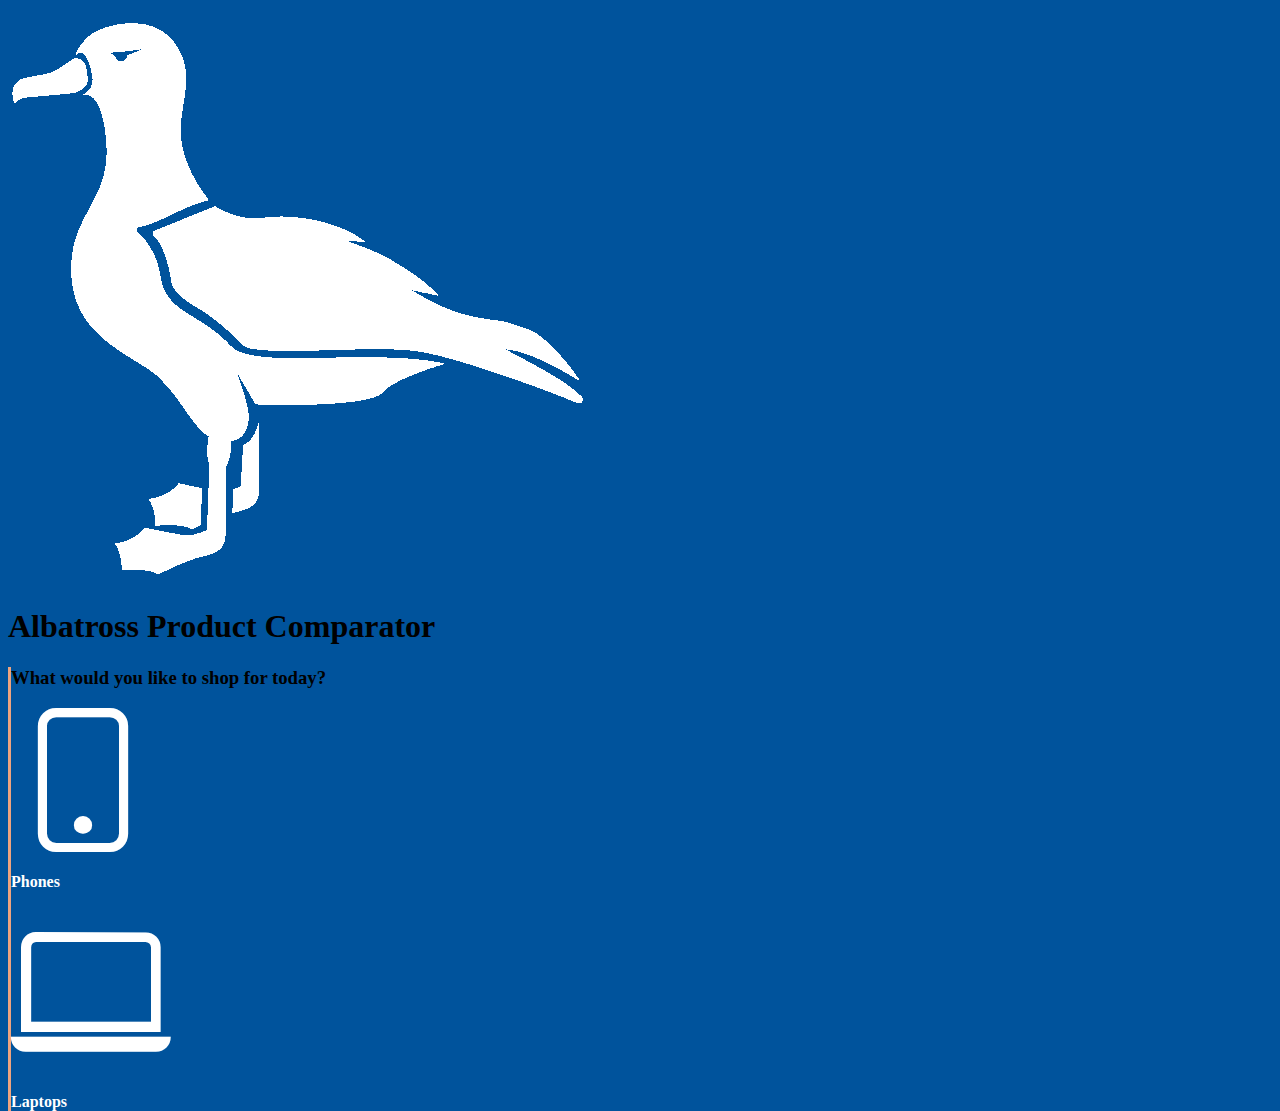
<file: index.html>
<html lang="en">
  <head>
    <meta charset="UTF-8" />
    <meta http-equiv="X-UA-Compatible" content="IE=edge" />
    <meta name="viewport" content="width=device-width, initial-scale=1.0" />
    <title>Albatross Product Comparator</title>
    <link rel="icon" type="image/x-icon" href="./images/albatross-white.png" />

    <!-- Bootstrap -->
    <link
      href="https://cdn.jsdelivr.net/npm/bootstrap@5.2.1/dist/css/bootstrap.min.css"
      rel="stylesheet"
      integrity="sha384-iYQeCzEYFbKjA/T2uDLTpkwGzCiq6soy8tYaI1GyVh/UjpbCx/TYkiZhlZB6+fzT"
      crossorigin="anonymous"
    />

    <!-- Bootstrap Icons -->
    <link
      rel="stylesheet"
      href="https://cdn.jsdelivr.net/npm/bootstrap-icons@1.9.1/font/bootstrap-icons.css"
    />

    <!-- Custom CSS -->
    <link rel="stylesheet" href="./css/index.css" />
  </head>

  <body style="overflow: hidden; background-color: #00539c;">
    <div class="container" style="height: 100vh;">
      <div class="row align-items-center" style="height: 100%;">
        <div class="col-lg-2">
          <img src="./images/albatross-white.png" class="img-fluid" alt="" />
        </div>
        <div class="col-lg-4">
          <h1 class="text-light">Albatross Product Comparator</h1>
        </div>
        <div class="col-lg-6" style="border-left: 3px solid #eea47f;">
          <h3 class="text-light text-center mb-5">
            What would you like to shop for today?
          </h3>
          <div class="row">
            <div class="col-lg-6 text-center">
              <a href="products.html?type=phones" class="product-link">
                <i class="bi bi-phone" style="font-size: 9rem;"></i>
                <h4 class="mt-3">Phones</h4>
              </a>
            </div>
            <div class="col-lg-6 text-center">
              <a href="products.html?type=laptops" class="product-link">
                <i class="bi bi-laptop" style="font-size: 10rem;"></i>
                <h4>Laptops</h4>
              </a>
            </div>
          </div>
        </div>
      </div>
    </div>

    <!-- JavaScript Bundle with Popper -->
    <script
      src="https://cdn.jsdelivr.net/npm/bootstrap@5.2.1/dist/js/bootstrap.bundle.min.js"
      integrity="sha384-u1OknCvxWvY5kfmNBILK2hRnQC3Pr17a+RTT6rIHI7NnikvbZlHgTPOOmMi466C8"
      crossorigin="anonymous"
    ></script>
  </body>
</html>
</file>
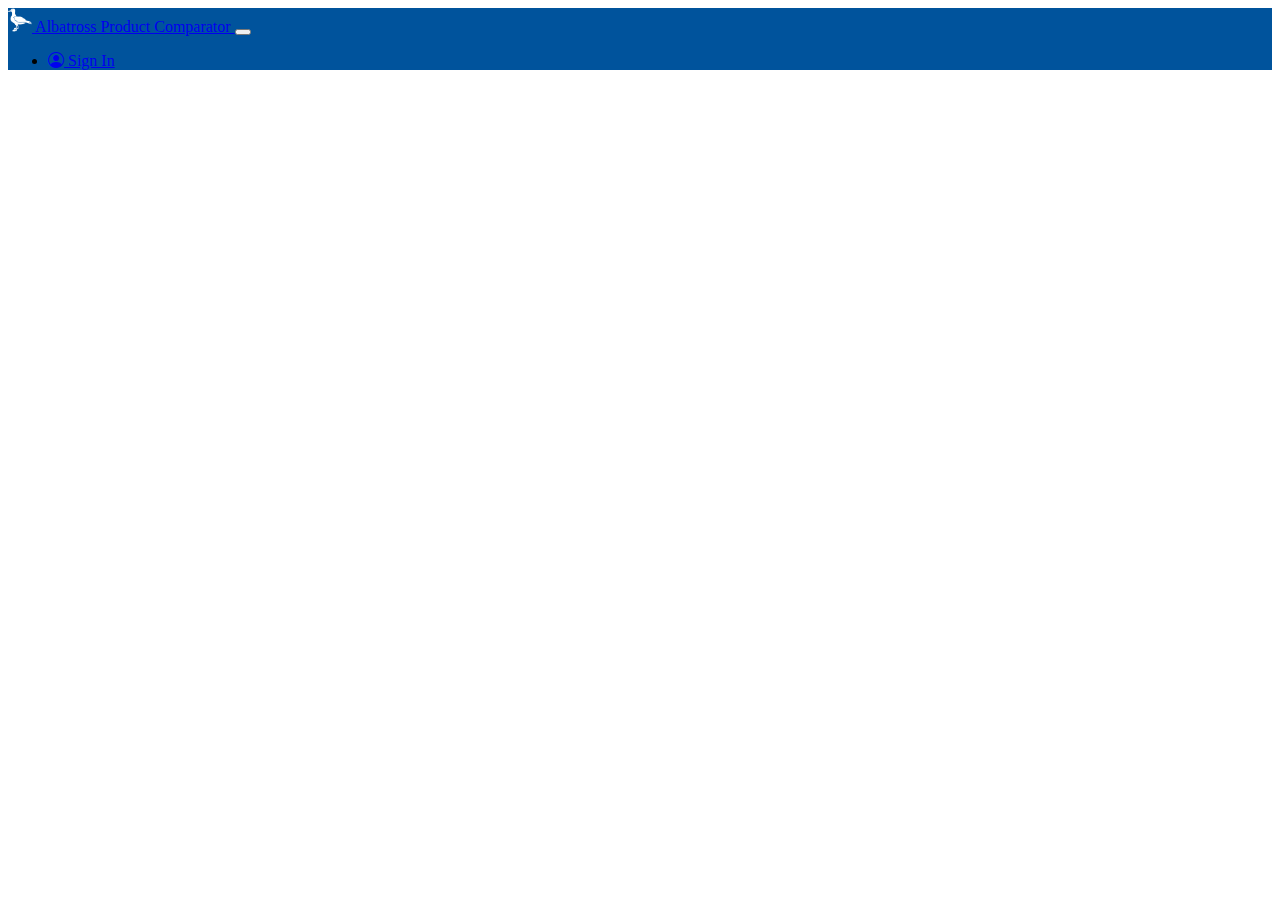
<file: product-compare.html>
<html lang="en">
  <head>
    <meta charset="UTF-8" />
    <meta http-equiv="X-UA-Compatible" content="IE=edge" />
    <meta name="viewport" content="width=device-width, initial-scale=1.0" />
    <title>Compare Products | Albatross Product Comparator</title>
    <link rel="icon" type="image/x-icon" href="./images/albatross-white.png" />

    <!-- Bootstrap -->
    <link
      href="https://cdn.jsdelivr.net/npm/bootstrap@5.2.1/dist/css/bootstrap.min.css"
      rel="stylesheet"
      integrity="sha384-iYQeCzEYFbKjA/T2uDLTpkwGzCiq6soy8tYaI1GyVh/UjpbCx/TYkiZhlZB6+fzT"
      crossorigin="anonymous"
    />

    <!-- Bootstrap Icons -->
    <link
      rel="stylesheet"
      href="https://cdn.jsdelivr.net/npm/bootstrap-icons@1.9.1/font/bootstrap-icons.css"
    />

    <!-- Custom CSS -->
    <link rel="stylesheet" href="./css/index.css" />
  </head>

  <body style="overflow-x: hidden;">
    <!-- Navbar -->
    <nav
      class="navbar navbar-expand-lg py-2"
      style="background-color: #00539c;"
    >
      <div class="container">
        <!-- Navbar Title -->
        <a class="navbar-brand text-light" href="./index.html">
          <img
            src="./images/albatross-white.png"
            alt=""
            class="img-fluid me-2"
            style="height: 1.5rem;"
          />
          Albatross Product Comparator
        </a>
        <button
          class="navbar-toggler"
          type="button"
          data-bs-toggle="collapse"
          data-bs-target="#navbarSupportedContent"
          aria-controls="navbarSupportedContent"
          aria-expanded="false"
          aria-label="Toggle navigation"
        >
          <span class="navbar-toggler-icon"></span>
        </button>
        <div class="collapse navbar-collapse" id="navbarSupportedContent">
          <ul class="navbar-nav ms-auto mb-2 mb-lg-0 text-light">
            <li class="nav-item">
              <a class="nav-link text-light" aria-current="page" href="#">
                <i class="bi bi-person-circle me-1"></i>
                Sign In
              </a>
            </li>
          </ul>
        </div>
      </div>
    </nav>

    <div class="container" id="comparator">
      <!-- <div class="row my-5">
        <center><h1>Comparison</h1></center>
        <div class="row">
          <div class="col-lg-12">
            <table class="table table-striped table-borderless my-3">
              <thead>
                <tr>
                  <th scope="col">Product</th>
                  <th class="text-center" scope="col">
                    <img
                      src="./images/iphone-13-pro-crop.png"
                      class="img-fluid"
                      style="height: 10rem;"
                      alt=""
                    />
                    <h5 class="mt-2">Apple iPhone 13 Pro</h5>
                  </th>
                  <th class="text-center" scope="col">
                    <img
                      src="./images/iphone-13-pro-crop.png"
                      class="img-fluid"
                      style="height: 10rem;"
                      alt=""
                    />
                    <h5 class="mt-2">Apple iPhone 13 Pro</h5>
                  </th>
                  <th class="text-center" scope="col">
                    <div class="mb-5">
                      <i class="bi bi-plus-circle" style="font-size: 3rem;"></i>
                    </div>

                    <h6>Add Another Product</h6>
                  </th>
                </tr>
              </thead>
              <tbody>
                <tr>
                  <td>Brand</td>
                  <td class="text-center">Apple</td>
                  <td class="text-center">Apple</td>
                  <td class="text-center">N/A</td>
                </tr>
                <tr>
                  <td>Price</td>
                  <td class="text-center table-success">$999</td>
                  <td class="text-center">$999</td>
                  <td class="text-center">N/A</td>
                </tr>
                <tr>
                  <td>Processor</td>
                  <td class="text-center">A15 Bionic Chip</td>
                  <td class="text-center table-success">A15 Bionic Chip</td>
                  <td class="text-center">N/A</td>
                </tr>
                <tr>
                  <td>Memory</td>
                  <td class="text-center">8 GB</td>
                  <td class="text-center table-success">6 GB</td>
                  <td class="text-center">N/A</td>
                </tr>
                <tr>
                  <td>Storage</td>
                  <td class="text-center">1024 GB</td>
                  <td class="text-center table-success">1024 GB</td>
                  <td class="text-center">N/A</td>
                </tr>
              </tbody>
            </table>
          </div>
        </div>
      </div> -->
    </div>

    <!-- JavaScript Bundle with Popper -->
    <script
      src="https://cdn.jsdelivr.net/npm/bootstrap@5.2.1/dist/js/bootstrap.bundle.min.js"
      integrity="sha384-u1OknCvxWvY5kfmNBILK2hRnQC3Pr17a+RTT6rIHI7NnikvbZlHgTPOOmMi466C8"
      crossorigin="anonymous"
    ></script>
    <script src="./js/products-compare.js"></script>
  </body>
</html>
</file>
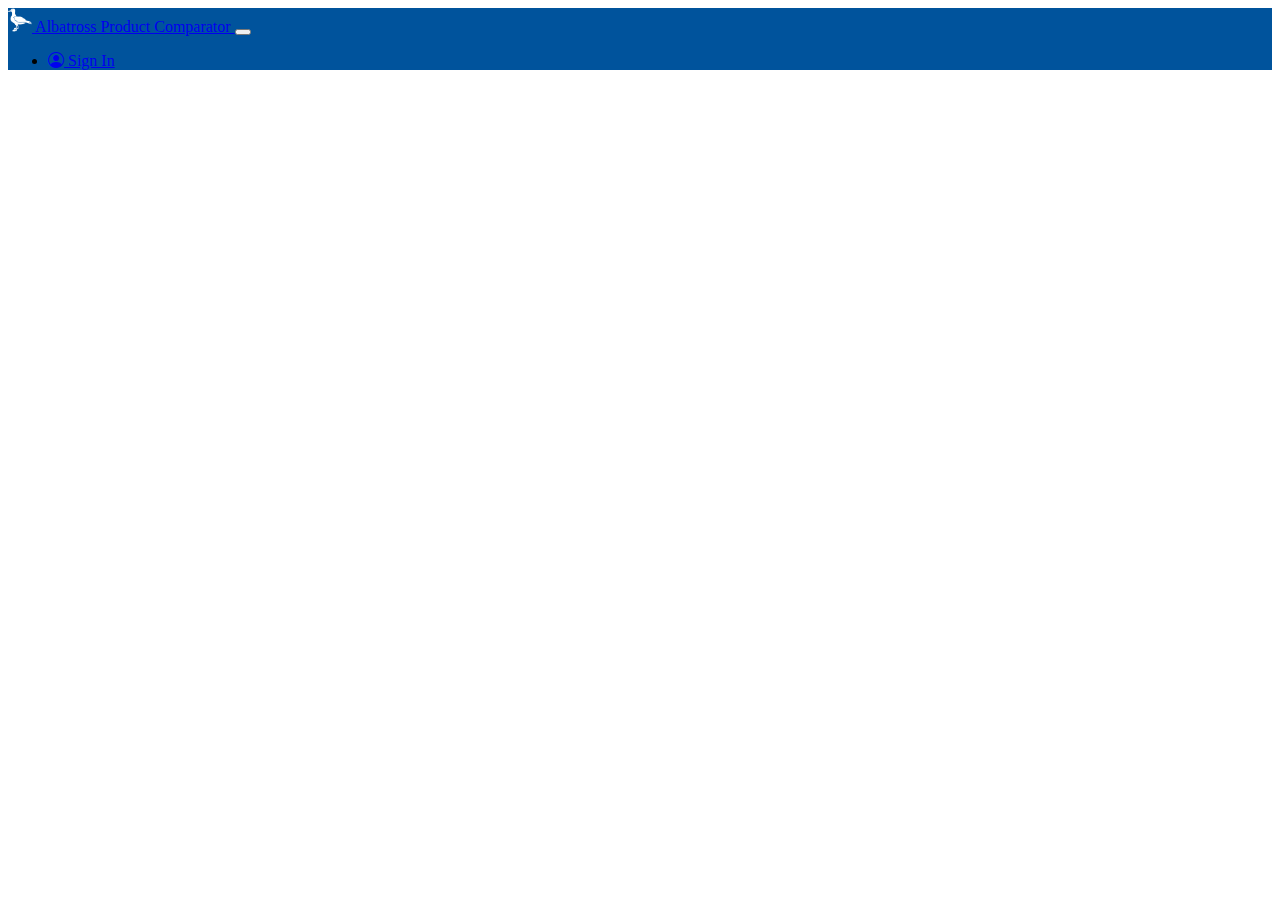
<file: product-details.html>
<html lang="en">
  <head>
    <meta charset="UTF-8" />
    <meta http-equiv="X-UA-Compatible" content="IE=edge" />
    <meta name="viewport" content="width=device-width, initial-scale=1.0" />
    <title>Product Details | Albatross Product Comparator</title>
    <link rel="icon" type="image/x-icon" href="./images/albatross-white.png" />

    <!-- Bootstrap -->
    <link
      href="https://cdn.jsdelivr.net/npm/bootstrap@5.2.1/dist/css/bootstrap.min.css"
      rel="stylesheet"
      integrity="sha384-iYQeCzEYFbKjA/T2uDLTpkwGzCiq6soy8tYaI1GyVh/UjpbCx/TYkiZhlZB6+fzT"
      crossorigin="anonymous"
    />

    <!-- Bootstrap Icons -->
    <link
      rel="stylesheet"
      href="https://cdn.jsdelivr.net/npm/bootstrap-icons@1.9.1/font/bootstrap-icons.css"
    />

    <!-- Custom CSS -->
    <link rel="stylesheet" href="./css/index.css" />
  </head>

  <body style="overflow-x: hidden;">
    <!-- Navbar -->
    <nav
      class="navbar navbar-expand-lg py-2"
      style="background-color: #00539c;"
    >
      <div class="container">
        <!-- Navbar Title -->
        <a class="navbar-brand text-light" href="./index.html">
          <img
            src="./images/albatross-white.png"
            alt=""
            class="img-fluid me-2"
            style="height: 1.5rem;"
          />
          Albatross Product Comparator
        </a>
        <button
          class="navbar-toggler"
          type="button"
          data-bs-toggle="collapse"
          data-bs-target="#navbarSupportedContent"
          aria-controls="navbarSupportedContent"
          aria-expanded="false"
          aria-label="Toggle navigation"
        >
          <span class="navbar-toggler-icon"></span>
        </button>
        <div class="collapse navbar-collapse" id="navbarSupportedContent">
          <ul class="navbar-nav ms-auto mb-2 mb-lg-0 text-light">
            <li class="nav-item">
              <a class="nav-link text-light" aria-current="page" href="#">
                <i class="bi bi-person-circle me-1"></i>
                Sign In
              </a>
            </li>
          </ul>
        </div>
      </div>
    </nav>

    <div class="container" id="product-data">
      <!-- <div class="row">
        <div class="col-lg-4 offset-lg-2">
          <div class="product-image p-5">
            <img
              id="image"
              src="./images/iphone-13-pro-crop.png"
              alt=""
              class="img-fluid"
            />
          </div>
        </div>
        <div class="col-lg-6 pt-5">
          <h2 class="my-3">Apple iPhone 13 Pro</h2>
          <span class="star-rating me-2" style="font-size: 1.5rem;">
            <i class="bi bi-star-fill text-warning"></i>
            <i class="bi bi-star-fill text-warning"></i>
            <i class="bi bi-star-fill text-warning"></i>
            <i class="bi bi-star-half text-warning"></i>
            <i class="bi bi-star text-warning"></i>
          </span>
          <span style="font-size: 1.5rem;">3.5/5 (48)</span>
          <h1 class="my-2">$999</h1>
          <ul class="text-secondary">
            <li id="brand">
              Brand: Apple
            </li>
            <li id="name">
              Model: iPhone 13 Pro
            </li>
            <li id="color">
              Color: Space Blue
            </li>
            <li id="storage">Storage: 256 GB</li>
            <li id="memory">Memory: 6 GB</li>
          </ul>
          <div class="row my-3 color-picker px-2" style="font-size: 1rem;">
            <h5 class="mb-3">Color</h5>
            <div class="col-1">
              <div
                class="bg-primary selected"
                style="height: 1.25rem; width: 1.25rem; border-radius: 50%;"
              ></div>
              
            </div>
            <div class="col-1">
              <div
                class="bg-success"
                style="height: 1.25rem; width: 1.25rem; border-radius: 50%;"
              ></div>
            </div>
            <div class="col-1">
              <div
                class="bg-warning"
                style="height: 1.25rem; width: 1.25rem; border-radius: 50%;"
              ></div>
            </div>
            <div class="col-1">
              <div
                class="bg-danger"
                style="height: 1.25rem; width: 1.25rem; border-radius: 50%;"
              ></div>
            </div>
            <span class="mt-3 text-secondary">Space Blue</span>
          </div>
        </div>
      </div>
      <div class="row mb-5">
        <div class="col-lg-6 offset-lg-3 text-center">
          <a href="#" class="btn btn-success me-2" style="font-size: 1.25rem;">
            <i class="bi bi-cart2 me-2"></i>
            Buy Now
          </a>
          <a href="#" class="btn btn-warning" style="font-size: 1.25rem;">
            <i class="bi bi-search me-2"></i>
            Compare with other products
          </a>
        </div>
      </div>
      <div class="row mb-5">
        <div class="col-lg-6" style="border-right: 1px solid grey;">
          <h3 class="text-center mb-3">Full Tech Specs</h3>
          <div class="row">
            <div
              class="col-lg-2 offset-lg-2"
              style="font-weight: bold; font-size: 1rem;"
            >
              <p>Brand:</p>
              <p>Model:</p>
              <p>Color:</p>
              <p>Storage:</p>
              <p>Memory:</p>
            </div>
            <div class="col-lg-8" style="font-size: 1rem;">
              <p>Apple</p>
              <p>iPhone 13 Pro</p>
              <p>Space Blue</p>
              <p>256 GB</p>
              <p>6 GB</p>
            </div>
          </div>
        </div>

        <div class="col-lg-6 px-5">
          <h3 class="text-center mb-3">Ratings and Reviews</h3>
          <div class="row">
            <div class="col-lg-2 row align-content-center"><h1>3.5</h1></div>
            <div class="col-lg-10 text-secondary" style="font-size: 1rem;">
              <div class="row mb-3">
                <div class="col-lg-2">
                  5 stars
                </div>
                <div class="col-lg-9">
                  <div
                    class="bg-warning"
                    style="width: 76%; border-radius: 1rem;"
                  >
                    &nbsp;
                  </div>
                </div>
                <div class="col-lg-1">
                  13
                </div>
              </div>
              <div class="row mb-3">
                <div class="col-lg-2">
                  4 stars
                </div>
                <div class="col-lg-9">
                  <div
                    class="bg-warning"
                    style="width: 46%; border-radius: 1rem;"
                  >
                    &nbsp;
                  </div>
                </div>
                <div class="col-lg-1">
                  8
                </div>
              </div>
              <div class="row mb-3">
                <div class="col-lg-2">
                  3 stars
                </div>
                <div class="col-lg-9">
                  <div
                    class="bg-warning"
                    style="width: 22%; border-radius: 1rem;"
                  >
                    &nbsp;
                  </div>
                </div>
                <div class="col-lg-1">
                  4
                </div>
              </div>
              <div class="row mb-3">
                <div class="col-lg-2">
                  2 stars
                </div>
                <div class="col-lg-9">
                  <div
                    class="bg-warning"
                    style="width: 10%; border-radius: 1rem;"
                  >
                    &nbsp;
                  </div>
                </div>
                <div class="col-lg-1">
                  2
                </div>
              </div>
              <div class="row mb-3">
                <div class="col-lg-2">
                  1 star
                </div>
                <div class="col-lg-9">
                  <div
                    class="bg-warning"
                    style="width: 40%; border-radius: 1rem;"
                  >
                    &nbsp;
                  </div>
                </div>
                <div class="col-lg-1">
                  7
                </div>
              </div>
            </div>
          </div>
        </div>
      </div> -->
    </div>

    <!-- JavaScript Bundle with Popper -->
    <script
      src="https://cdn.jsdelivr.net/npm/bootstrap@5.2.1/dist/js/bootstrap.bundle.min.js"
      integrity="sha384-u1OknCvxWvY5kfmNBILK2hRnQC3Pr17a+RTT6rIHI7NnikvbZlHgTPOOmMi466C8"
      crossorigin="anonymous"
    ></script>
    <script src="./js/products-details.js"></script>
  </body>
</html>
</file>
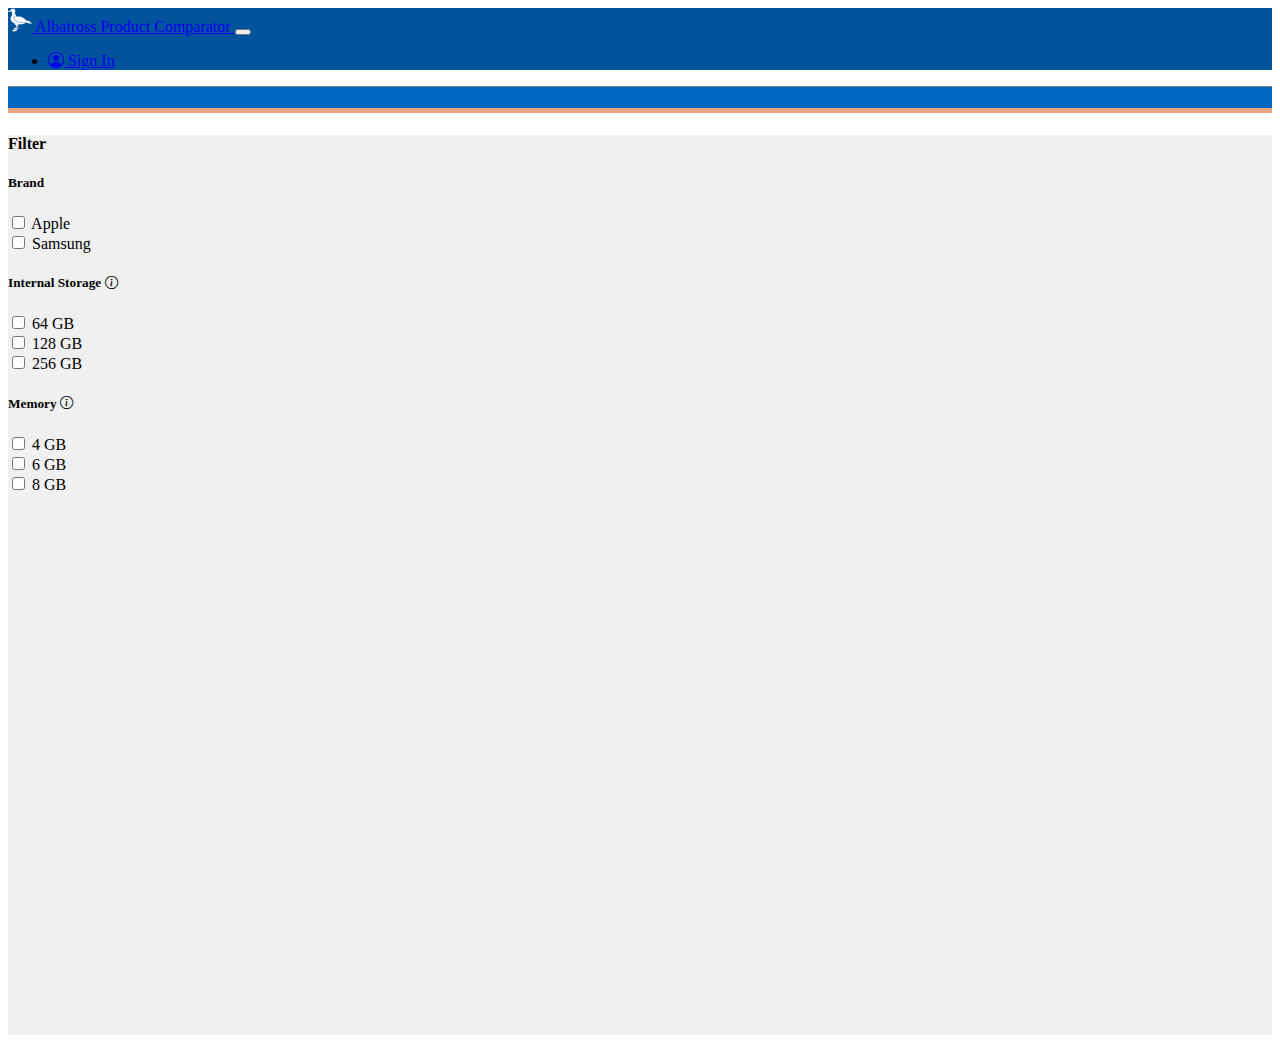
<file: products.html>
<html lang="en">
  <head>
    <meta charset="UTF-8" />
    <meta http-equiv="X-UA-Compatible" content="IE=edge" />
    <meta name="viewport" content="width=device-width, initial-scale=1.0" />
    <title>Products | Albatross Product Comparator</title>
    <link rel="icon" type="image/x-icon" href="./images/albatross-white.png" />

    <!-- Bootstrap -->
    <link
      href="https://cdn.jsdelivr.net/npm/bootstrap@5.2.1/dist/css/bootstrap.min.css"
      rel="stylesheet"
      integrity="sha384-iYQeCzEYFbKjA/T2uDLTpkwGzCiq6soy8tYaI1GyVh/UjpbCx/TYkiZhlZB6+fzT"
      crossorigin="anonymous"
    />

    <!-- Bootstrap Icons -->
    <link
      rel="stylesheet"
      href="https://cdn.jsdelivr.net/npm/bootstrap-icons@1.9.1/font/bootstrap-icons.css"
    />

    <!-- Custom CSS -->
    <link rel="stylesheet" href="./css/index.css" />
  </head>

  <body style="overflow-x: hidden;">
    <!-- Navbar -->
    <nav
      class="navbar navbar-expand-lg py-2"
      style="background-color: #00539c;"
    >
      <div class="container">
        <!-- Navbar Title -->
        <a class="navbar-brand text-light" href="./index.html">
          <img
            src="./images/albatross-white.png"
            alt=""
            class="img-fluid me-2"
            style="height: 1.5rem;"
          />
          Albatross Product Comparator
        </a>
        <button
          class="navbar-toggler"
          type="button"
          data-bs-toggle="collapse"
          data-bs-target="#navbarSupportedContent"
          aria-controls="navbarSupportedContent"
          aria-expanded="false"
          aria-label="Toggle navigation"
        >
          <span class="navbar-toggler-icon"></span>
        </button>
        <div class="collapse navbar-collapse" id="navbarSupportedContent">
          <ul class="navbar-nav ms-auto mb-2 mb-lg-0 text-light">
            <li class="nav-item">
              <a class="nav-link text-light" aria-current="page" href="#">
                <i class="bi bi-person-circle me-1"></i>
                Sign In
              </a>
            </li>
          </ul>
        </div>
      </div>
    </nav>

    <!-- Top Banner -->
    <div
      class="py-2"
      style="
        background-color: #0069c4;
        border-top: 1px solid #7a7a7a;
        border-bottom: 5px solid #eea47f;
      "
    >
      <div class="container text-light">
        <h1 id="product-type"></h1>
        <div class="col-lg-6">
          <p id="tagline"></p>
        </div>
      </div>
    </div>

    <div class="row">
      <!-- Filter Bar -->
      <div
        class="col-lg-2 py-4 ps-4 sticky-top"
        style="height: 100vh; background-color: #f0f0f0;"
      >
        <div class="container" id="filter">
          <h4>Filter</h4>

          <!-- Brand -->
          <h5>Brand</h5>
          <div class="row my-3" id="brand-filters">
            <div class="col-lg-12">
              <span>
                <input class="form-check-input me-2" type="checkbox" />
                Apple
              </span>
            </div>
            <div class="col-lg-12">
              <span>
                <input class="form-check-input me-2" type="checkbox" />
                Samsung
              </span>
            </div>
          </div>

          <!-- Internal Storage -->
          <h5>
            Internal Storage
            <a
              tabindex="0"
              role="button"
              data-bs-toggle="popover"
              data-bs-trigger="focus"
              data-bs-custom-class="custom-popover"
              data-bs-title="Internal Storage"
              data-bs-content="This is how much space you have available on your device to store apps, documents, movies, music and games. The higher the storage, the more data you can accomodate on your device"
            >
              <i class="bi bi-info-circle"></i>
            </a>
          </h5>
          <div class="row my-3" id="storage-filters">
            <div class="col-lg-12">
              <span>
                <input class="form-check-input me-2" type="checkbox" />
                64 GB
              </span>
            </div>
            <div class="col-lg-12">
              <span>
                <input class="form-check-input me-2" type="checkbox" />
                128 GB
              </span>
            </div>
            <div class="col-lg-12">
              <span>
                <input class="form-check-input me-2" type="checkbox" />
                256 GB
              </span>
            </div>
          </div>

          <!-- Memory -->
          <h5>
            Memory
            <a
              tabindex="0"
              role="button"
              data-bs-toggle="popover"
              data-bs-trigger="focus"
              data-bs-custom-class="custom-popover"
              data-bs-title="Memory"
              data-bs-content="This is the amount of memory your device can simultaneously access. Higher amounts of memory enable more multitasking on your device"
            >
              <i class="bi bi-info-circle"></i>
            </a>
          </h5>
          <div class="row my-3" id="memory-filters">
            <div class="col-lg-12">
              <span>
                <input class="form-check-input me-2" type="checkbox" />
                4 GB
              </span>
            </div>
            <div class="col-lg-12">
              <span>
                <input class="form-check-input me-2" type="checkbox" />
                6 GB
              </span>
            </div>
            <div class="col-lg-12">
              <span>
                <input class="form-check-input me-2" type="checkbox" />
                8 GB
              </span>
            </div>
          </div>
        </div>
      </div>

      <!-- Product Display -->
      <div class="col-lg-10 pb-5" style="overflow-y: scroll;">
        <div class="container">
          <div class="row p-5" id="product-grid"></div>
        </div>
      </div>
    </div>
    <!-- JavaScript Bundle with Popper -->
    <script
      src="https://cdn.jsdelivr.net/npm/bootstrap@5.2.1/dist/js/bootstrap.bundle.min.js"
      integrity="sha384-u1OknCvxWvY5kfmNBILK2hRnQC3Pr17a+RTT6rIHI7NnikvbZlHgTPOOmMi466C8"
      crossorigin="anonymous"
    ></script>
    <script src="./js/products.js"></script>
    <script>
      const popoverTriggerList = document.querySelectorAll(
        '[data-bs-toggle="popover"]',
      )
      const popoverList = [...popoverTriggerList].map(
        (popoverTriggerEl) => new bootstrap.Popover(popoverTriggerEl),
      )
    </script>
  </body>
</html>
</file>
<file: css/index.css>
.product-link{
    color: white;
    text-decoration: none;
    transition: 0.2s;
}

.product-link:hover{
    color: #eea47f;
    transition: 0.2s;
}

.product-card{
    padding: 1rem 2rem;
    border-radius: 0.5rem;
    transition: 0.2s;
}

.product-card:hover{
    cursor: pointer;
    box-shadow: 0px 3px 10px #d9d9d9;
    transition: 0.2s;
}

.selected{
    outline: 3px solid #7ad5ff;
}

.custom-popover {
  --bs-popover-border-color: #0069c4;
  --bs-popover-header-bg: #0069c4;
  --bs-popover-header-color: var(--bs-white);
  --bs-popover-body-padding-x: 1rem;
  --bs-popover-body-padding-y: .5rem;
}

/* Scrollbar Properties */
/* width */
::-webkit-scrollbar {
    width: 10px;
  }
  
  /* Track */
  ::-webkit-scrollbar-track {
    background: #f1f1f1;
    border-radius: 5px;
  }
  
  /* Handle */
  ::-webkit-scrollbar-thumb {
    background: #888;
    border-radius: 5px;
  }
  
  /* Handle on hover */
  ::-webkit-scrollbar-thumb:hover {
    background: #555;
  }

  .devices{
    display: flex;
    flex-direction: row;
  }

  .logo{
    height: 50px;
    width: 50px;
  }

  .value{
    text-align: center;
  }
</file>
